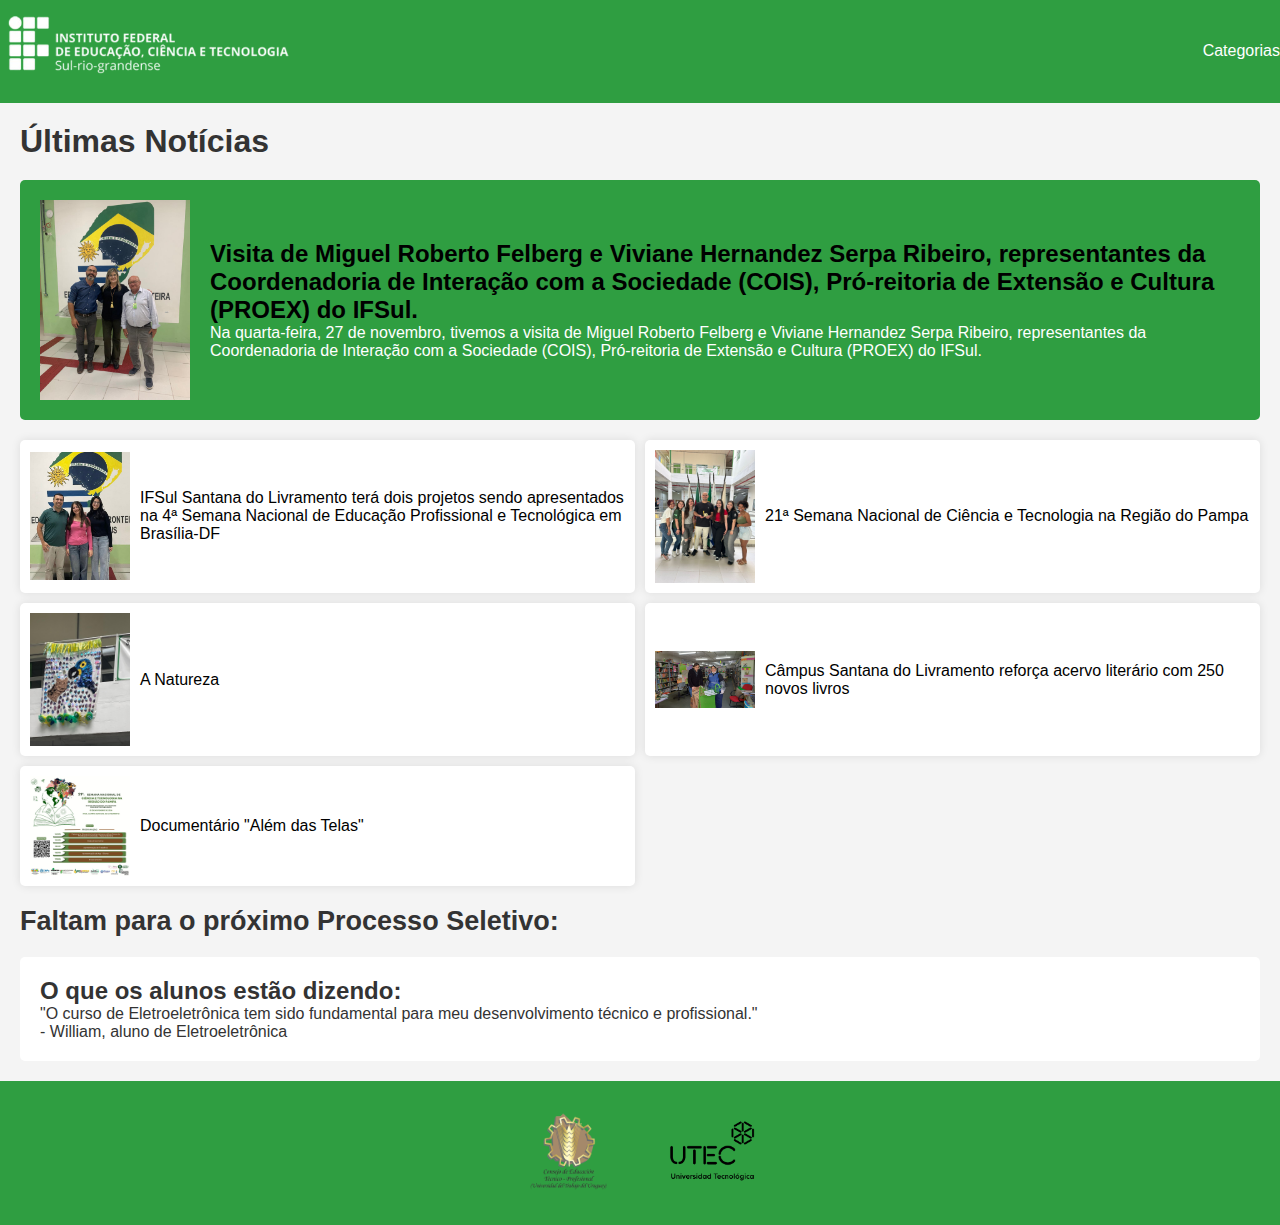
<file: index.html>
<!DOCTYPE html>
<html lang="pt-br">

<head>
    <meta charset="UTF-8">
    <title>IFNews - Página Inicial</title>
    <link rel="stylesheet" href="estilos.css">
</head>

<body>
    <header>
        <div class="logo">
            <img src="img/IFSUL_logo.png">
        </div>
        <nav>
            <ul>
                <li class="menu-categorias">
                    <a>Categorias</a>
                    <ul class="categorias">
                        <li><a href="index.html">Home</a></li>
                        <li><a href="#">Esportes</a></li>
                        <li><a href="eventos.html">Eventos</a></li>
                        <li><a href="#">Institucional</a></li>
                        <li><a href="#">Premiações</a></li>
                        <li><a href="#">Envie uma notícia</a></li>
                    </ul>
                </li>
            </ul>
        </nav>
    </header>

    <main>
        <section class="noticias">
            <h1>Últimas Notícias</h1>
            <div class="noticia-destaque">
                <img src="img/WhatsApp_Image_2024-11-28_at_124206_1.jpeg">
                <div>
                    <a href="#">
                        <h2>Visita de Miguel Roberto Felberg e Viviane Hernandez Serpa Ribeiro, representantes da
                            Coordenadoria de Interação com a Sociedade (COIS), Pró-reitoria de Extensão e Cultura
                            (PROEX) do IFSul.</h2>
                    </a>
                    <p>Na quarta-feira, 27 de novembro, tivemos a visita de Miguel Roberto Felberg e Viviane Hernandez
                        Serpa Ribeiro, representantes da Coordenadoria de Interação com a Sociedade (COIS), Pró-reitoria
                        de Extensão e Cultura (PROEX) do IFSul.</p>
                </div>
            </div>
            <div class="outras-noticias">
                <div class="noticia">
                    <img src="img/WhatsApp_Image_2024-11-22_at_083056.jpeg">
                    <div>
                        <a href="#">
                            <p>IFSul Santana do Livramento terá dois projetos sendo apresentados na 4ª Semana Nacional
                                de Educação Profissional e Tecnológica em Brasília-DF</p>
                        </a>
                    </div>
                </div>
                <div class="noticia">
                    <img src="img/WhatsApp_Image_2024-10-01_at_084718.jpeg">
                    <div>
                        <a href="#">
                            <p>21ª Semana Nacional de Ciência e Tecnologia na Região do Pampa</p>
                        </a>
                    </div>
                </div>
                <div class="noticia">
                    <img src="img/WhatsApp_Image_2024-11-06_at_142841.jpeg">
                    <div>
                        <a href="#">
                            <p>A Natureza</p>
                        </a>
                    </div>
                </div>
                <div class="noticia">
                    <img src="img/WhatsApp_Image_2024-09-09_at_130553.jpeg">
                    <div>
                        <a href="#">
                            <p>Câmpus Santana do Livramento reforça acervo literário com 250 novos livros</p>
                        </a>
                    </div>
                </div>
                <div class="noticia">
                    <img src="img/WhatsApp_Image_2024-10-30_at_113922.jpeg">
                    <div>
                        <a href="#">
                            <p>Documentário "Além das Telas"</p>
                        </a>
                    </div>
                </div>
            </div>
        </section>

        <section class="contador">
            <h2>Faltam para o próximo Processo Seletivo:</h2>
            <p id="contador"></p>
        </section>

        <section class="depoimentos">
            <h2>O que os alunos estão dizendo:</h2>
            <div class="depoimento depoimento-ativo">
                <p>"O curso de Eletroeletrônica tem sido fundamental para meu desenvolvimento técnico e profissional."
                </p>
                <p>- William, aluno de Eletroeletrônica</p>
            </div>
            <div class="depoimento">
                <p>"O curso de Análise e Desenvolvimento de Sistemas oferece uma excelente base para atuar no mercado de
                    tecnologia."</p>
                <p>- Jean, aluno de Análise e Desenvolvimento de Sistemas</p>
            </div>
            <div class="depoimento">
                <p>"A formação em Sistemas de Energias Renováveis me prepara para enfrentar os desafios da
                    sustentabilidade."</p>
                <p>- Bianca, aluna de Sistemas de Energias Renováveis</p>
            </div>
            <div class="depoimento">
                <p>"O curso de Informática me proporcionou conhecimento em programação e infraestrutura de TI."</p>
                <p>- Mario, aluno de Informática</p>
            </div>
        </section>

    </main>

    <footer>
        <div class="logos">
            <a href="https://utu.edu.uy" target="_blank"><img src="img/UTU_logo.png"></a>
            <a href="https://utec.edu.uy" target="_blank"><img src="img/UTEC_logo.png"></a>
        </div>
    </footer>

    <script src="script.js"></script>
</body>

</html>
</file>
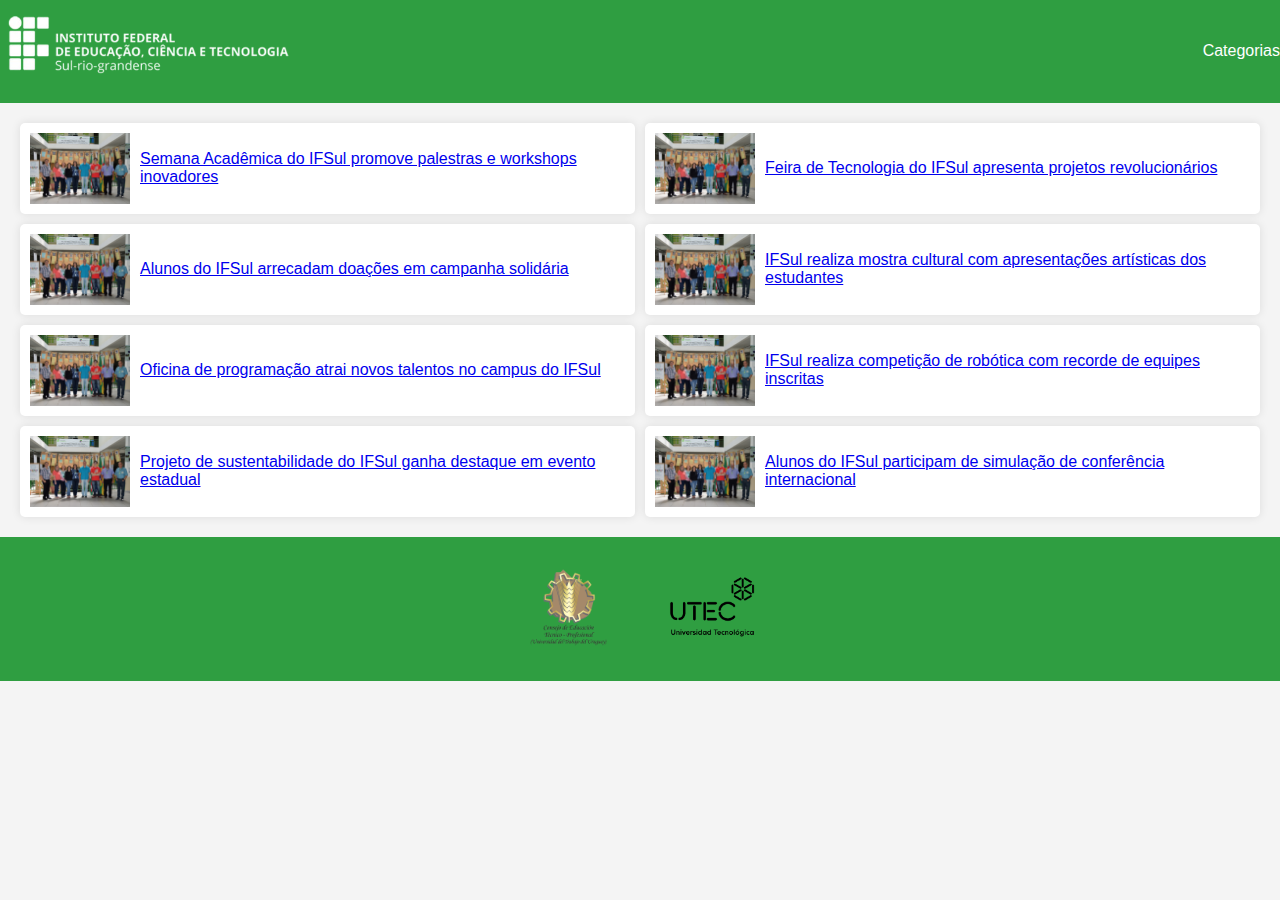
<file: eventos.html>
<!DOCTYPE html>
<html lang="pt-br">

<head>
    <meta charset="UTF-8">
    <title>IFNews - Eventos</title>
    <link rel="stylesheet" href="estilos.css">
</head>

<body>
    <header>
        <div class="logo">
            <img src="img/IFSUL_logo.png">
        </div>
        <nav>
            <ul>
                <li class="menu-categorias">
                    <a>Categorias</a>
                    <ul class="categorias">
                        <li><a href="index.html">Home</a></li>
                        <li><a href="#">Esportes</a></li>
                        <li><a href="eventos.html">Eventos</a></li>
                        <li><a href="#">Institucional</a></li>
                        <li><a href="#">Premiações</a></li>
                        <li><a href="#">Envie uma notícia</a></li>
                    </ul>
                </li>
            </ul>
        </nav>
    </header>

    <main>
        <div class="outras-noticias">
            <div class="noticia">
                <img src="img/DSC_0709.jpg" alt="Notícia 1">
                <a href="#">
                    <p>Semana Acadêmica do IFSul promove palestras e workshops inovadores</p>
                </a>
            </div>
            <div class="noticia">
                <img src="img/DSC_0709.jpg" alt="Notícia 2">
                <a href="#">
                    <p>Feira de Tecnologia do IFSul apresenta projetos revolucionários</p>
                </a>
            </div>
            <div class="noticia">
                <img src="img/DSC_0709.jpg" alt="Notícia 3">
                <a href="#">
                    <p>Alunos do IFSul arrecadam doações em campanha solidária</p>
                </a>
            </div>
            <div class="noticia">
                <img src="img/DSC_0709.jpg" alt="Notícia 4">
                <a href="#">
                    <p>IFSul realiza mostra cultural com apresentações artísticas dos estudantes</p>
                </a>
            </div>
            <div class="noticia">
                <img src="img/DSC_0709.jpg" alt="Notícia 5">
                <a href="#">
                    <p>Oficina de programação atrai novos talentos no campus do IFSul</p>
                </a>
            </div>
            <div class="noticia">
                <img src="img/DSC_0709.jpg" alt="Notícia 6">
                <a href="#">
                    <p>IFSul realiza competição de robótica com recorde de equipes inscritas</p>
                </a>
            </div>
            <div class="noticia">
                <img src="img/DSC_0709.jpg" alt="Notícia 7">
                <a href="#">
                    <p>Projeto de sustentabilidade do IFSul ganha destaque em evento estadual</p>
                </a>
            </div>
            <div class="noticia">
                <img src="img/DSC_0709.jpg" alt="Notícia 8">
                <a href="#">
                    <p>Alunos do IFSul participam de simulação de conferência internacional</p>
                </a>
            </div>
        </div>
    </main>



    <footer>
        <div class="logos">
            <a href="https://utu.edu.uy" target="_blank"><img src="img/UTU_logo.png" alt="Logo UTU"></a>
            <a href="https://utec.edu.uy" target="_blank"><img src="img/UTEC_logo.png" alt="Logo UTEC"></a>
        </div>
    </footer>

    <script src="script.js"></script>
</body>

</html>
</file>
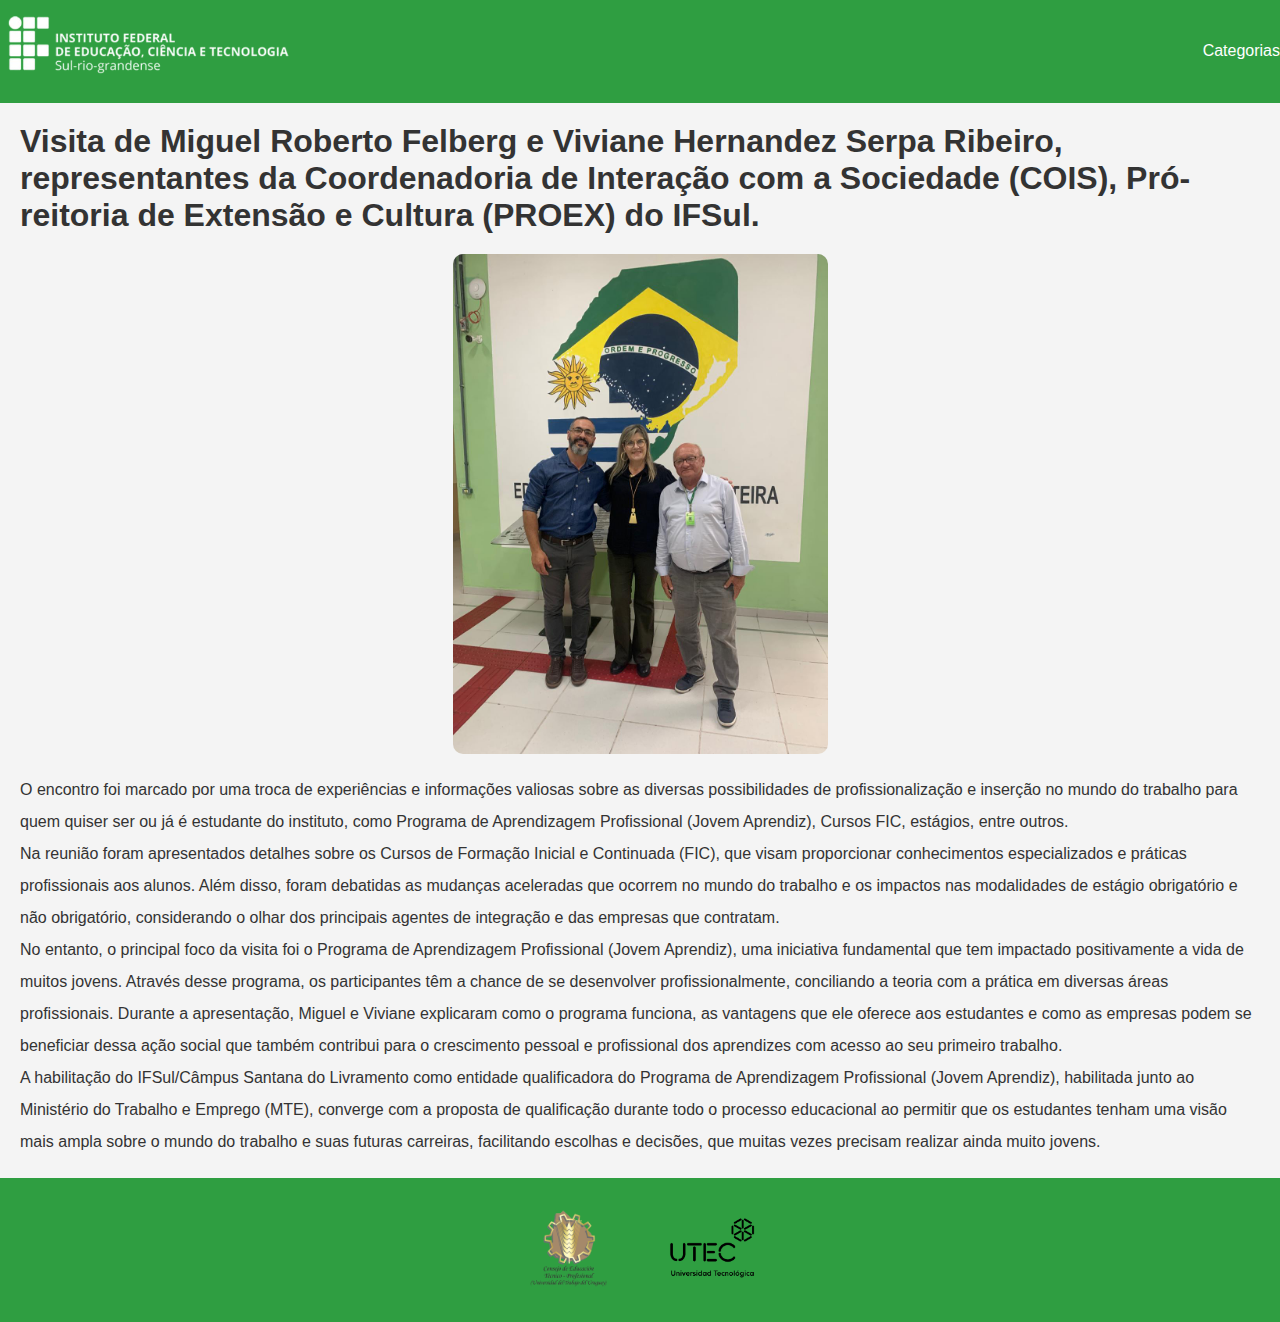
<file: noticia.html>
<!DOCTYPE html>
<html lang="pt-br">

<head>
    <meta charset="UTF-8">
    <title>IFNews - Visita de Miguel Roberto Felberg e Viviane Hernandez Serpa Ribeiro, representantes da Coordenadoria
        de
        Interação com a Sociedade (COIS), Pró-reitoria de Extensão e Cultura (PROEX) do IFSul.</title>
    <link rel="stylesheet" href="estilos.css">
</head>

<body>
    <header>
        <div class="logo">
            <img src="img/IFSUL_logo.png">
        </div>
        <nav>
            <ul>
                <li class="menu-categorias">
                    <a>Categorias</a>
                    <ul class="categorias">
                        <li><a href="index.html">Home</a></li>
                        <li><a href="#">Esportes</a></li>
                        <li><a href="eventos.html">Eventos</a></li>
                        <li><a href="#">Institucional</a></li>
                        <li><a href="#">Premiações</a></li>
                        <li><a href="#">Envie uma notícia</a></li>
                    </ul>
                </li>
            </ul>
        </nav>
    </header>

    <main>
        <section class="noticia-detalhes">
            <h1>Visita de Miguel Roberto Felberg e Viviane Hernandez Serpa Ribeiro, representantes da Coordenadoria de
                Interação com a Sociedade (COIS), Pró-reitoria de Extensão e Cultura (PROEX) do IFSul.</h1>
            <div class="noticia-imagens">
                <img id="imagem-principal" src="img/WhatsApp_Image_2024-11-28_at_124206_1.jpeg"
                    alt="Imagem Principal" />
            </div>
            <p class="noticia-texto">O encontro foi marcado por uma troca de experiências e informações valiosas sobre
                as diversas
                possibilidades de profissionalização e inserção no mundo do trabalho para quem quiser ser ou já é
                estudante do instituto, como Programa de Aprendizagem Profissional (Jovem Aprendiz), Cursos FIC,
                estágios, entre outros.
                <br>
                Na reunião foram apresentados detalhes sobre os Cursos de Formação Inicial e Continuada (FIC), que
                visam proporcionar conhecimentos especializados e práticas profissionais aos alunos. Além disso,
                foram debatidas as mudanças aceleradas que ocorrem no mundo do trabalho e os impactos nas
                modalidades de estágio obrigatório e não obrigatório, considerando o olhar dos principais agentes de
                integração e das empresas que contratam.
                <br>
                No entanto, o principal foco da visita foi o Programa de Aprendizagem Profissional (Jovem Aprendiz),
                uma iniciativa fundamental que tem impactado positivamente a vida de muitos jovens. Através desse
                programa, os participantes têm a chance de se desenvolver profissionalmente, conciliando a teoria
                com a prática em diversas áreas profissionais. Durante a apresentação, Miguel e Viviane explicaram
                como o programa funciona, as vantagens que ele oferece aos estudantes e como as empresas podem se
                beneficiar dessa ação social que também contribui para o crescimento pessoal e profissional dos
                aprendizes com acesso ao seu primeiro trabalho.
                <br>
                A habilitação do IFSul/Câmpus Santana do Livramento como entidade qualificadora do Programa de
                Aprendizagem Profissional (Jovem Aprendiz), habilitada junto ao Ministério do Trabalho e Emprego
                (MTE), converge com a proposta de qualificação durante todo o processo educacional ao permitir que
                os estudantes tenham uma visão mais ampla sobre o mundo do trabalho e suas futuras carreiras,
                facilitando escolhas e decisões, que muitas vezes precisam realizar ainda muito jovens.
            </p>
        </section>
    </main>

    <footer>
        <div class="logos">
            <a href="https://utu.edu.uy" target="_blank"><img src="img/UTU_logo.png" alt="Logo UTU"></a>
            <a href="https://utec.edu.uy" target="_blank"><img src="img/UTEC_logo.png" alt="Logo UTEC"></a>
        </div>
    </footer>

    <script src="script.js"></script>
</body>

</html>
</file>
<file: estilos.css>
* {
    margin: 0;
    padding: 0;
    box-sizing: border-box;
}

body {
    font-family: Arial, sans-serif;
    background-color: #f4f4f4;
    color: #333;
}

ul {
    list-style: none;
}

header {
    background-color: #2F9E41;
    color: white;
    padding: 10px 0;
    display: flex;
    justify-content: space-between;
    align-items: center;
}

header .logo img {
    width: 300px;
}

.categorias {
    display: none;
    position: absolute;
    background: #2F9E41;
}

.categorias a {
    color: white;
    text-decoration: none;
}

.menu-categorias:hover .categorias {
    display: block;
}

main {
    padding: 20px;
}

.noticias {
    display: grid;
    grid-template-columns: 1fr;
    gap: 20px;
}

.noticias a {
    color: black;
    text-decoration: none;
}

.noticia-destaque {
    background-color: #2F9E41;
    color: white;
    padding: 20px;
    border-radius: 5px;
    display: flex;
    align-items: center;
    gap: 20px;
}

.noticia-destaque img {
    width: 150px;
    height: auto;
}

.outras-noticias {
    display: grid;
    grid-template-columns: repeat(2, 1fr);
    gap: 10px;
}

.noticia {
    background-color: #fff;
    padding: 10px;
    border-radius: 5px;
    box-shadow: 0 0 10px rgba(0, 0, 0, 0.1);
    display: flex;
    align-items: center;
    gap: 10px;
}

.noticia img {
    width: 100px;
    height: auto;
}


.contador {
    margin-top: 20px;
    font-size: 18px;
}

.depoimentos {
    margin-top: 20px;
    background-color: #fff;
    padding: 20px;
    border-radius: 5px;
}

.depoimento {
    display: none;
}

.depoimento-ativo {
    display: block;
}

footer {
    background-color: #2F9E41;
    color: white;
    padding: 20px 0;
    text-align: center;
}

footer .logos img {
    width: 100px;
    margin: 0 20px;
}

footer .logos img:hover {
    transform: scale(1.1);
}

.noticia-imagens {
    display: flex;
    justify-content: center;
    margin: 20px 0;
}

#imagem-principal {
    max-width: 100%;
    height: 500px;
    border-radius: 10px;
}

.noticia-texto {
    text-align: left;
    line-height: 2;
}
</file>
